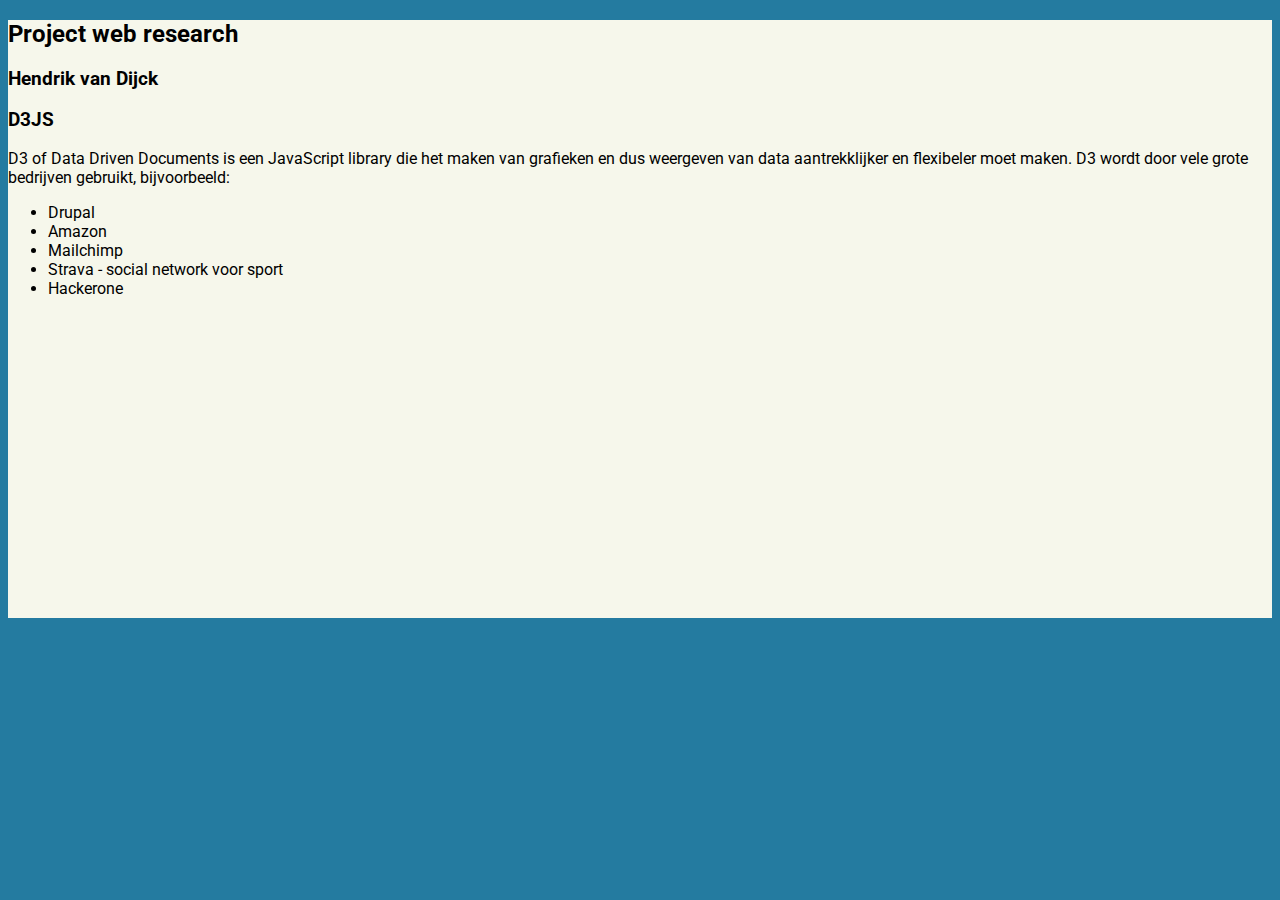
<file: index.html>
<!DOCTYPE html>
<html lang="en">
<head>
    <meta charset="UTF-8">    <meta http-equiv="X-UA-Compatible" content="ie=edge">
    <script src="https://d3js.org/d3.v4.min.js"></script>
    <link rel="stylesheet" href="https://maxcdn.bootstrapcdn.com/bootstrap/4.0.0-beta/css/bootstrap.min.css" integrity="sha384-/Y6pD6FV/Vv2HJnA6t+vslU6fwYXjCFtcEpHbNJ0lyAFsXTsjBbfaDjzALeQsN6M" crossorigin="anonymous">
    <link rel="stylesheet" href="css/main.css">
    <title>D3JS Hendrik</title>
</head>
<body>
    <div class="container">
        <h2>Project web research</h2>
        <h3>Hendrik van Dijck</h3>
        <h3>D3JS</h3>
        <p>D3 of Data Driven Documents is een JavaScript library die het maken van grafieken en dus weergeven van data aantrekklijker en flexibeler moet maken. D3 wordt door vele grote bedrijven gebruikt, bijvoorbeeld:</p>
        <ul>
            <li>Drupal</li>
            <li>Amazon</li>
            <li>Mailchimp</li>
            <li>Strava - social network voor sport</li>
            <li>Hackerone</li>
        </ul>
        <svg width="300" height="300"></svg>
    </div>
</body>
</html>
</file>
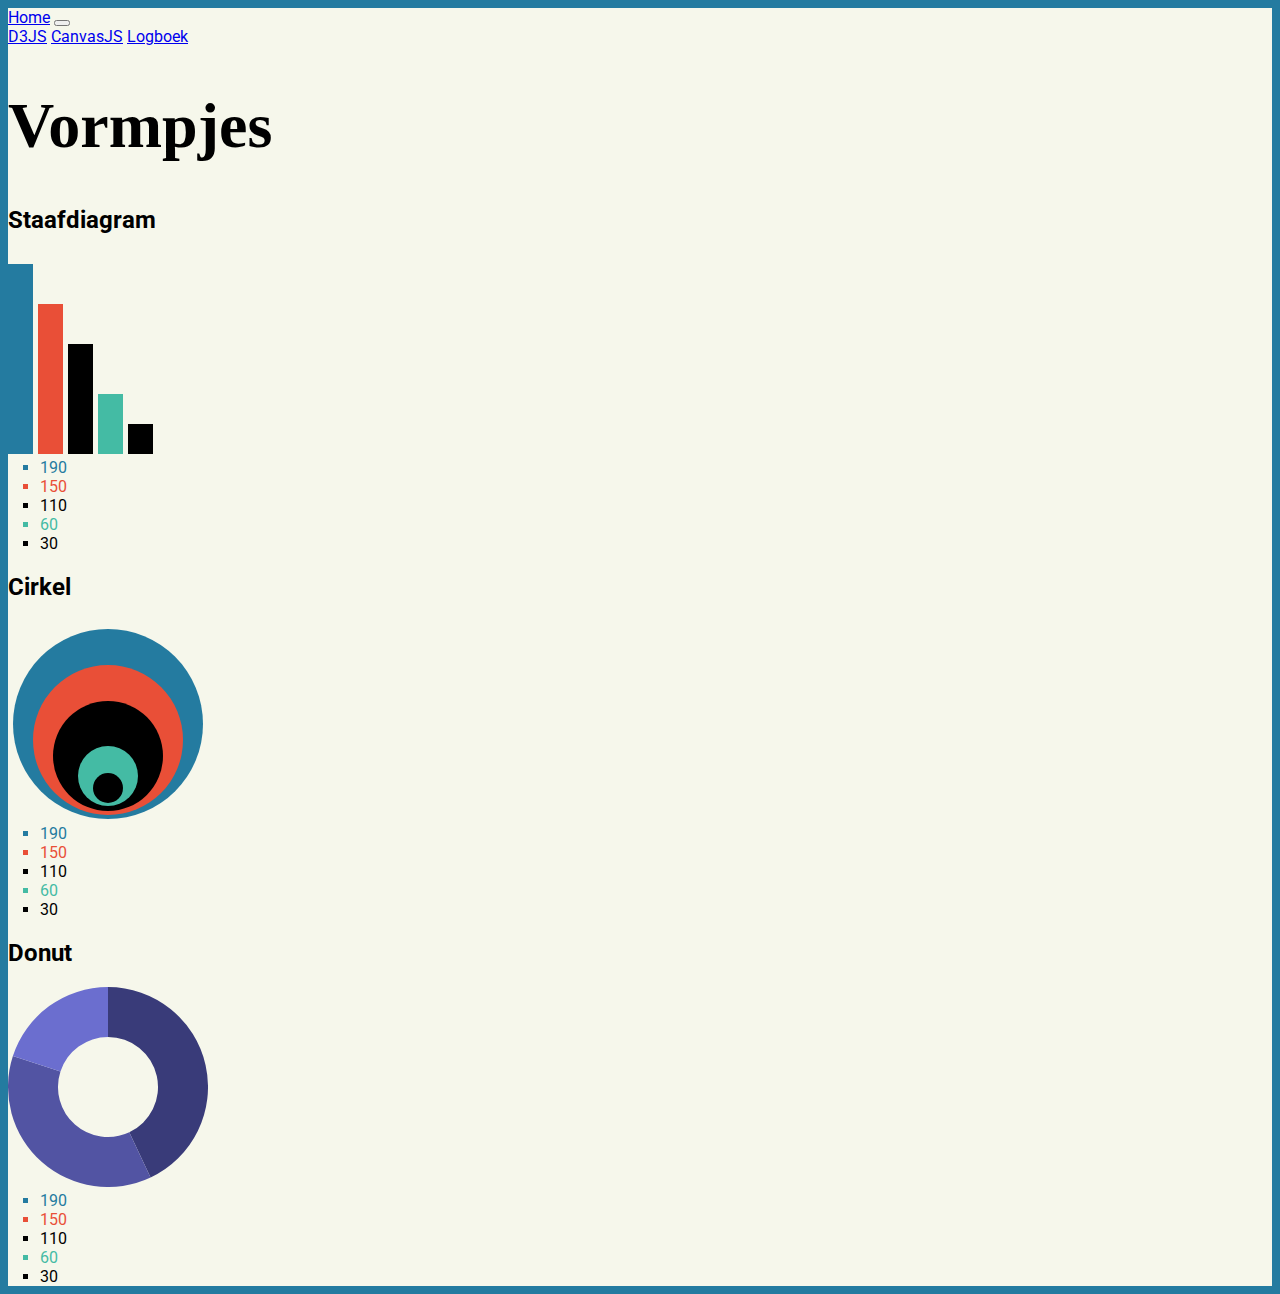
<file: D3part1.html>
<!DOCTYPE html>
<html lang="en">
    <head>
        <!-- <meta http-equiv="refresh" content="2" > -->
        <title>D3 part 1</title>
        <meta charset="UTF-8">
        <meta name="viewport" content="width=device-width, initial-scale=1">
        <link rel="stylesheet" href="https://maxcdn.bootstrapcdn.com/bootstrap/4.0.0-beta/css/bootstrap.min.css" integrity="sha384-/Y6pD6FV/Vv2HJnA6t+vslU6fwYXjCFtcEpHbNJ0lyAFsXTsjBbfaDjzALeQsN6M" crossorigin="anonymous">
        <link rel="stylesheet" href="css/main.css">
        <script src="js/light.js"></script>
        <script src="js/fontawesome.js"></script>
        <script src="js/d3.js"></script>
        <script src="https://code.jquery.com/jquery-3.2.1.slim.min.js" integrity="sha384-KJ3o2DKtIkvYIK3UENzmM7KCkRr/rE9/Qpg6aAZGJwFDMVNA/GpGFF93hXpG5KkN" crossorigin="anonymous"></script>
        <script src="https://cdnjs.cloudflare.com/ajax/libs/popper.js/1.12.3/umd/popper.min.js" integrity="sha384-vFJXuSJphROIrBnz7yo7oB41mKfc8JzQZiCq4NCceLEaO4IHwicKwpJf9c9IpFgh" crossorigin="anonymous"></script>
        <script src="https://maxcdn.bootstrapcdn.com/bootstrap/4.0.0-beta.2/js/bootstrap.min.js" integrity="sha384-alpBpkh1PFOepccYVYDB4do5UnbKysX5WZXm3XxPqe5iKTfUKjNkCk9SaVuEZflJ" crossorigin="anonymous"></script>
    
        <!-- scripts voor speciale charts -->
        <!-- ############################## -->

    </head>
    <body onload="changeText()">
        <div class="container">
            <nav class="navbar navbar-expand-lg navbar-light">
                <a class="navbar-brand" href="index.html">Home</a>
                <button class="navbar-toggler" type="button" data-toggle="collapse" data-target="#navbarNavAltMarkup" aria-controls="navbarNavAltMarkup" aria-expanded="false" aria-label="Toggle navigation">
                    <span class="navbar-toggler-icon"></span>
                </button>
                <div class="collapse navbar-collapse" id="navbarNavAltMarkup">
                    <div class="navbar-nav">
                    <a class="nav-item nav-link" href="d3part1.html">D3JS<span class="sr-only">(current)</span></a>
                    <a class="nav-item nav-link" href="canvasjs.html">CanvasJS</a>
                    <a class="nav-item nav-link" href="logboek.html">Logboek</a>
                    </div>
                </div>
            </nav>
            <h1>Vormpjes</h1>
            <div class="row text-center">
                <div class="col col-md-4">
                    <h2>Staafdiagram</h2>
                    <svg class="chartExample" id="rectangleChart" height="200" width="200"></svg>
                    <div id="legende0" class="legende"></div>
                </div>
                <div class="col col-md-4">
                    <h2>Cirkel</h2>
                    <svg class="chartExample" id="circleChart" height="200" width="200"></svg>
                    <div id="legende1" class="legende"></div>
                </div>
                <div class="col col-md-4">
                    <h2>Donut</h2>
                    <svg class="chartExample" id="pieChart" height="200" width="200"></svg>
                    <div id="legende2" class="legende"></div>
                </div>
            </div>
            
        <script src="js/d3.js"></script>
        <script src="js/app.js"></script>
    </body>
</html>
</file>
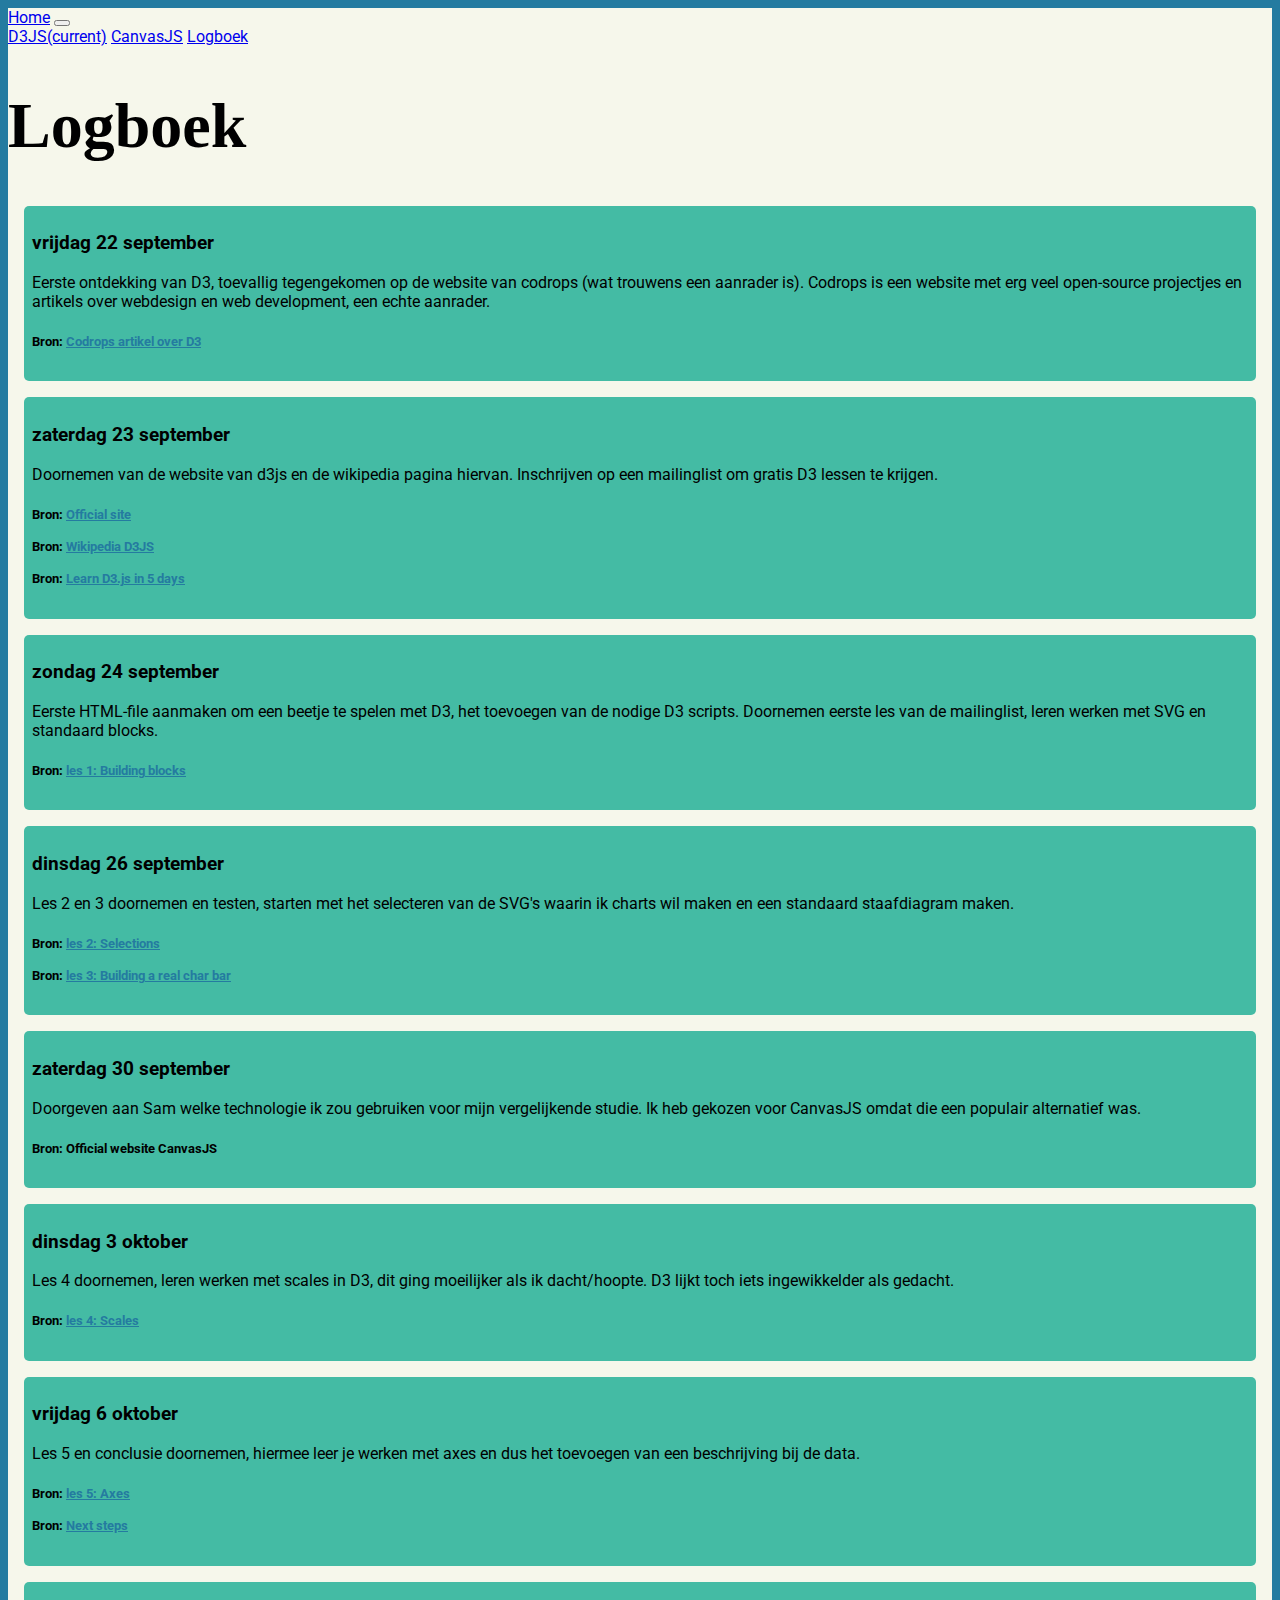
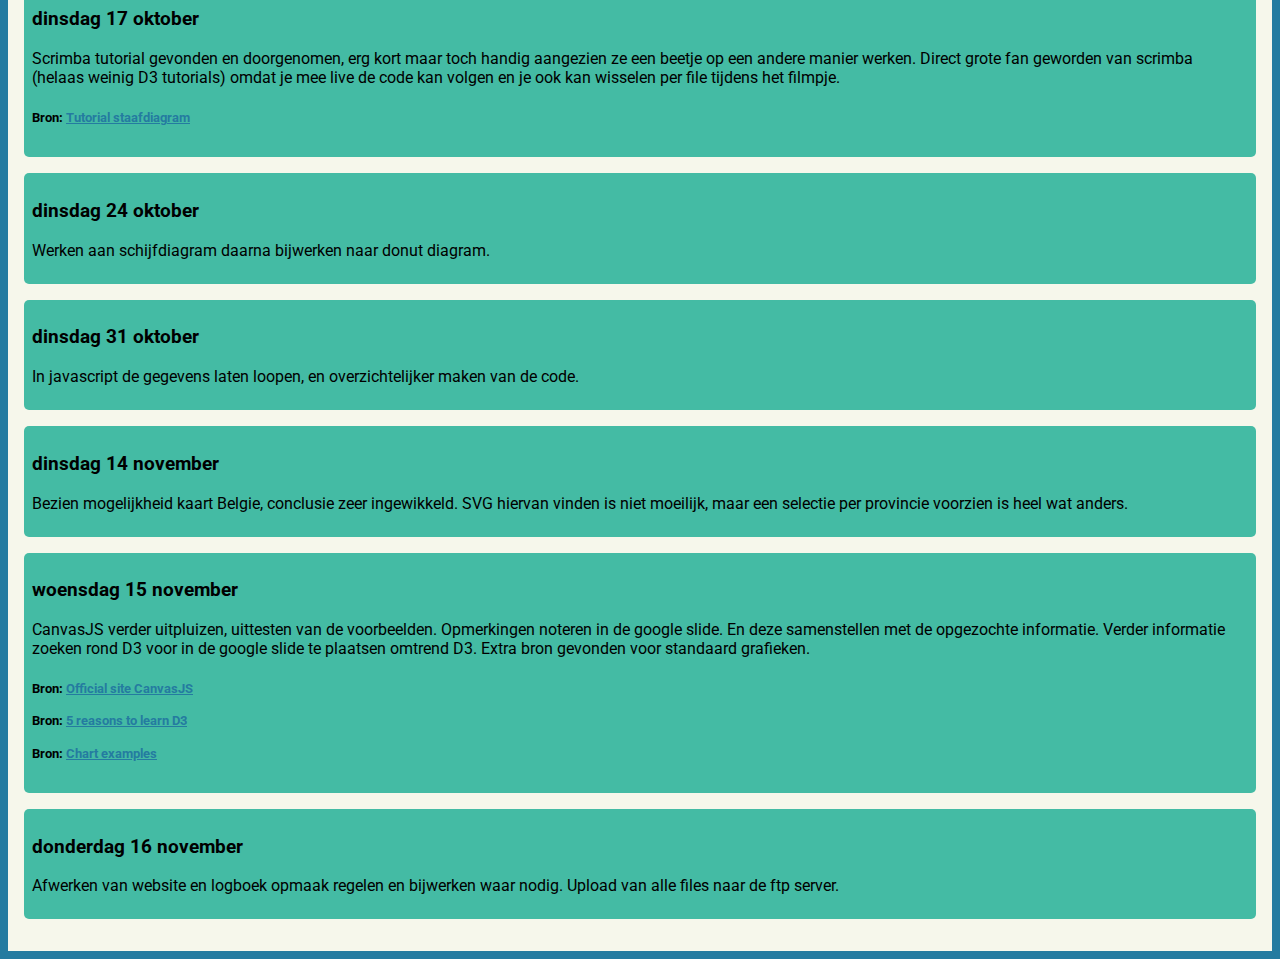
<file: logboek.html>
<!DOCTYPE html>
<html>
    <head>
        <!-- <meta http-equiv="refresh" content="2" > -->
        <title>Logboek</title>
        <meta charset="UTF-8">
        <!-- <link rel="stylesheet" href=""> -->
        <link rel="stylesheet" href="https://maxcdn.bootstrapcdn.com/bootstrap/4.0.0-beta/css/bootstrap.min.css" integrity="sha384-/Y6pD6FV/Vv2HJnA6t+vslU6fwYXjCFtcEpHbNJ0lyAFsXTsjBbfaDjzALeQsN6M" crossorigin="anonymous">
        <link rel="stylesheet" href="css/main.css">
        <script src="https://code.jquery.com/jquery-3.2.1.slim.min.js" integrity="sha384-KJ3o2DKtIkvYIK3UENzmM7KCkRr/rE9/Qpg6aAZGJwFDMVNA/GpGFF93hXpG5KkN" crossorigin="anonymous"></script>
        <script src="https://cdnjs.cloudflare.com/ajax/libs/popper.js/1.12.3/umd/popper.min.js" integrity="sha384-vFJXuSJphROIrBnz7yo7oB41mKfc8JzQZiCq4NCceLEaO4IHwicKwpJf9c9IpFgh" crossorigin="anonymous"></script>
        <script src="https://maxcdn.bootstrapcdn.com/bootstrap/4.0.0-beta.2/js/bootstrap.min.js" integrity="sha384-alpBpkh1PFOepccYVYDB4do5UnbKysX5WZXm3XxPqe5iKTfUKjNkCk9SaVuEZflJ" crossorigin="anonymous"></script>
       </head>
    <body>
        <div class="container">
        <nav class="navbar navbar-expand-lg navbar-light">
            <a class="navbar-brand" href="index.html">Home</a>
            <button class="navbar-toggler" type="button" data-toggle="collapse" data-target="#navbarNavAltMarkup" aria-controls="navbarNavAltMarkup" aria-expanded="false" aria-label="Toggle navigation">
                <span class="navbar-toggler-icon"></span>
            </button>
            <div class="collapse navbar-collapse" id="navbarNavAltMarkup">
                <div class="navbar-nav">
                <a class="nav-item nav-link" href="d3part1.html">D3JS<span class="sr-only">(current)</span></a>
                <a class="nav-item nav-link" href="canvasjs.html">CanvasJS</a>
                <a class="nav-item nav-link" href="logboek.html">Logboek</a>
                </div>
            </div>
        </nav>
            <h1 class="text-justify text-center">Logboek</h1>
            <div class="logboek">
                <div class="dag">
                    <h3 class="datum">            
                        vrijdag 22 september 
                    </h3>
                    <p>                            
                        Eerste ontdekking van D3, toevallig tegengekomen op de website van codrops (wat trouwens een aanrader is). Codrops is een website met erg veel open-source projectjes en artikels over webdesign en web development, een echte aanrader.
                    </p>
                    <h6>Bron: <a href="https://tympanus.net/codrops/2012/08/29/multiple-area-charts-with-d3-js/">Codrops artikel over D3</a></h6>
                </div>
                <div class="dag">
                    <h3 class="datum">
                        zaterdag 23 september
                    </h3>
                    <p>
                        Doornemen van de website van d3js en de wikipedia pagina hiervan.
                        Inschrijven op een mailinglist om gratis D3 lessen te krijgen.
                    </p>
                    <h6>Bron: <a href="https://d3js.org">Official site</a></h6>
                    <h6>Bron: <a href="https://en.wikipedia.org/wiki/D3.js">Wikipedia D3JS</a></h6>
                    <h6>Bron: <a href="https://benclinkinbeard.com">Learn D3.js in 5 days</a></h6>
                </div>
                <div class="dag">
                    <h3 class="datum">
                        zondag 24 september
                    </h3>
                    <p>
                        Eerste HTML-file aanmaken om een beetje te spelen met D3, het toevoegen van de nodige D3 scripts. Doornemen eerste les van de mailinglist, leren werken met SVG en standaard blocks.
                    </p>
                    <h6>Bron: <a href="https://www.getdrip.com/deliveries/5pvwmiwmyrqmrhujg7uj?__s=4k9guu1vsr2rx1m5bkyj">les 1: Building blocks</a></h6>
                </div>

                <div class="dag">
                    <h3 class="datum">
                        dinsdag 26 september
                    </h3>
                    <p>
                        Les 2 en 3 doornemen en testen, starten met het selecteren van de SVG's waarin ik charts wil maken en een standaard staafdiagram maken.
                    </p>
                    <h6>Bron: <a href="https://www.getdrip.com/deliveries/rvfaq6f1xsafszwmua5k?__s=4k9guu1vsr2rx1m5bkyj">les 2: Selections</a></h6>
                    <h6>Bron: <a href="https://www.getdrip.com/deliveries/ni5ob5csspdiqji9fnqk?__s=4k9guu1vsr2rx1m5bkyj">les 3: Building a real char bar</a></h6>
                </div>

                <div class="dag">
                    <h3 class="datum">
                        zaterdag 30 september
                    </h3>
                    <p>
                        Doorgeven aan Sam welke technologie ik zou gebruiken voor mijn vergelijkende studie. Ik heb gekozen voor CanvasJS omdat die een populair alternatief was.
                    </p>
                    <h6>Bron: <a href="https://canvasjs.com/"></a>Official website CanvasJS</h6>
                </div>

                <div class="dag">
                    <h3 class="datum">
                        dinsdag 3 oktober
                    </h3>
                    <p>
                        Les 4 doornemen, leren werken met scales in D3, dit ging moeilijker als ik dacht/hoopte. D3 lijkt toch iets ingewikkelder als gedacht.
                    </p>
                    <h6>Bron: <a href="https://www.getdrip.com/deliveries/ua8jbxgm1pqyu7cimvho?__s=4k9guu1vsr2rx1m5bkyj">les 4: Scales</a></h6>
                </div>

                <div class="dag">
                    <h3 class="datum">
                        vrijdag 6 oktober
                    </h3>
                    <p>
                        Les 5 en conclusie doornemen, hiermee leer je werken met axes en dus het toevoegen van een beschrijving bij de data. 
                    </p>
                    <h6>Bron: <a href="https://www.getdrip.com/deliveries/gq3zruhuqvsbiyq24vpp?__s=4k9guu1vsr2rx1m5bkyj">les 5: Axes</a></h6>
                    <h6>Bron: <a href="https://www.getdrip.com/deliveries/2ypmagss4adm4k9siyiq?__s=4k9guu1vsr2rx1m5bkyj">Next steps</a></h6>
                </div>

                <div class="dag">
                    <h3 class="datum">
                        dinsdag 17 oktober
                    </h3>
                    <p>
                        Scrimba tutorial gevonden en doorgenomen, erg kort maar toch handig aangezien ze een beetje op een andere manier werken. Direct grote fan geworden van scrimba (helaas weinig D3 tutorials) omdat je mee live de code kan volgen en je ook kan wisselen per file tijdens het filmpje.
                    </p>
                    <h6>Bron: <a href="https://scrimba.com/casts/cast-1953">Tutorial staafdiagram</a></h6>
                </div>

                
                <div class="dag">
                    <h3 class="datum">
                        dinsdag 24 oktober
                    </h3>
                    <p>
                            Werken aan schijfdiagram daarna bijwerken naar donut diagram.
                    </p>
                </div>

                <div class="dag">
                        <h3 class="datum">
                            dinsdag 31 oktober
                        </h3>
                        <p>
                            In javascript de gegevens laten loopen, en overzichtelijker maken van de code.
                        </p>
                    </div>
                
                <div class="dag">
                    <h3 class="datum">
                        dinsdag 14 november
                    </h3>
                    <p>
                        Bezien mogelijkheid kaart Belgie, conclusie zeer ingewikkeld. SVG hiervan vinden is niet moeilijk, maar een selectie per provincie voorzien is heel wat anders.
                    </p>
                </div>

                <div class="dag">
                    <h3 class="datum">
                        woensdag 15 november  
                    </h3>
                    <p>
                        CanvasJS verder uitpluizen, uittesten van de voorbeelden. Opmerkingen noteren in de google slide. En deze samenstellen met de opgezochte informatie.
                        Verder informatie zoeken rond D3 voor in de google slide te plaatsen omtrend D3.
                        Extra bron gevonden voor standaard grafieken.
                    </p>
                    <h6>Bron: <a href="http://www.canvasjs.com">Official site CanvasJS</a></h6>
                    <h6>Bron: <a href="http://d-miller.github.io/Why-Learn-D3">5 reasons to learn D3</a></h6>
                    <h6>Bron: <a href="http://christopheviau.com/d3list/">Chart examples</a></h6>
                    
                </div>

                <div class="dag">
                        <h3 class="datum">
                        donderdag 16 november  
                        </h3>
                        <p>
                            Afwerken van website en logboek opmaak regelen en bijwerken waar nodig. Upload van alle files naar de ftp server.
                        </p>
                    </div>
                        
                <!-- <div class="dag">
                    <h3 class="datum">
                        
                    </h3>
                    <p>
                        
                    </p>
                    <h6>Bron: <a href=""></a></h6>
                </div> -->


            </div>
        </div>
    </body>
<script src="js/d3.js"></script>
<script src="js/app.js"></script>
</html>
</file>
<file: css/main.css>
@import url("https://fonts.googleapis.com/css?family=Baloo+Chettan|Roboto");
body {
  font-family: "Roboto";
  background: #247ba0; }

h1 {
  font-family: "Baloo Chettan", cursive;
  font-size: 4em; }

.container {
  background: #f6f7eb; }

.chart {
  font-size: 1em;
  background-color: black;
  text-align: right;
  padding: .5em;
  margin: .1em;
  color: white; }

.legende {
  list-style: square;
  text-align: left;
  padding-left: 2em; }

.canvasjs #pieChartContainer {
  background-color: black; }

.navbar a {
  font-size: 1em;
  font-family: "Roboto"; }

.logboek {
  padding-bottom: 1em; }
  .logboek .dag {
    margin: 1em;
    padding: .5em;
    background-color: #44BBA4;
    border-radius: 5px; }
    .logboek .dag p {
      font-size: 1em; }
    .logboek .dag h6 {
      font-size: .8em;
      line-height: .2em; }
    .logboek .dag a {
      color: #247ba0; }

#circle_01 {
  fill: white;
  fill-opacity: 0;
  stroke: darkorchid;
  stroke-width: 2; }

#spoke_01 {
  fill: none;
  stroke: #602;
  stroke-width: 2;
  stroke-linecap: round; }

#report {
  fill: #602;
  stroke: none;
  font: 16pt sans-serif; }

/*# sourceMappingURL=main.css.map */
</file>
